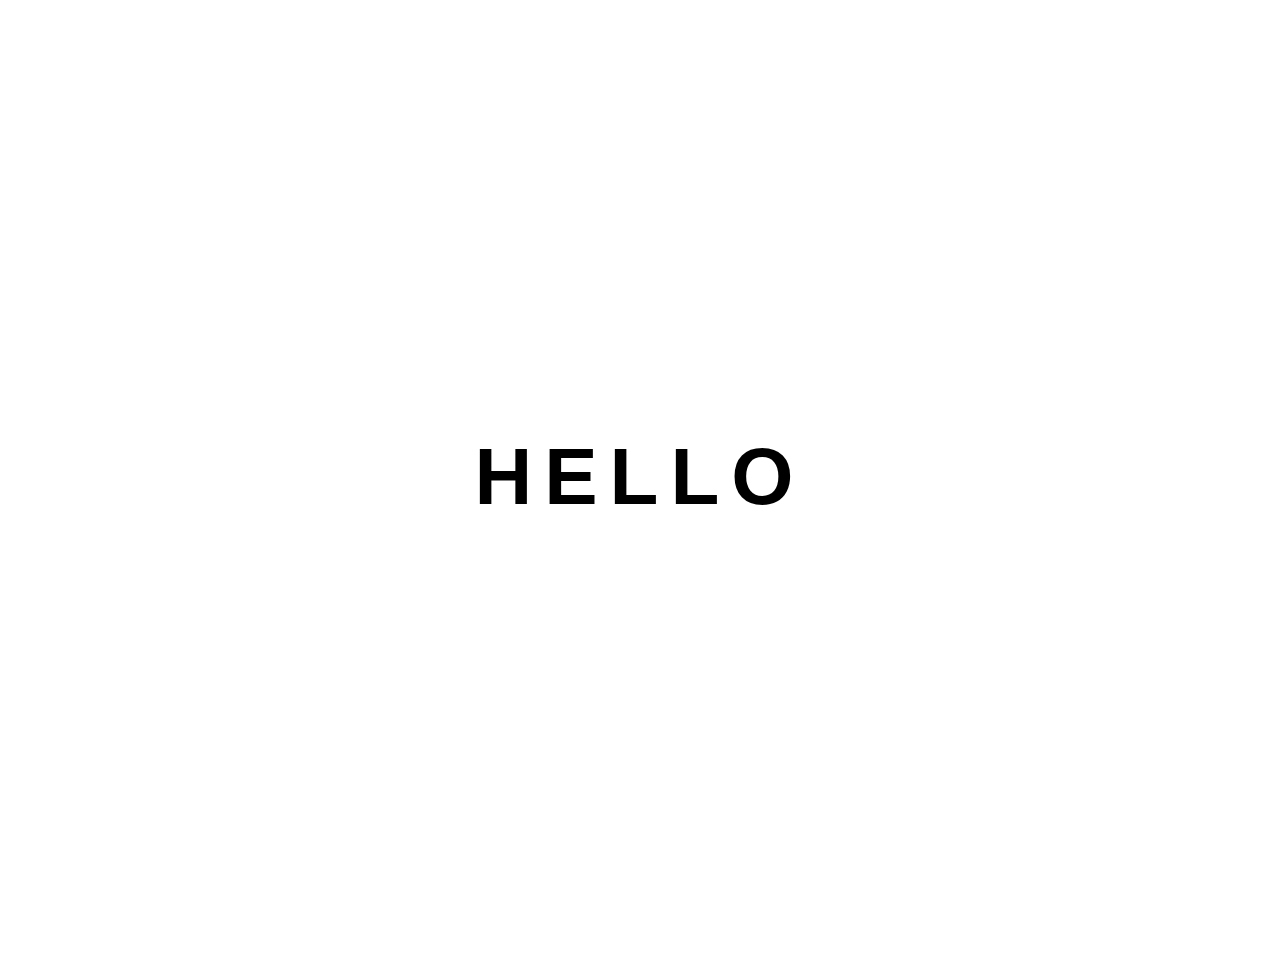
<file: Challenge-ChainingMultipleAnimation/index.html>
<!DOCTYPE html>
<html lang="en">
<head>
    <meta charset="UTF-8">
    <meta http-equiv="X-UA-Compatible" content="IE=edge">
    <meta name="viewport" content="width=device-width, initial-scale=1.0">
    <link rel="stylesheet" href="./style.css">
    <title>Document</title>
</head>
<body>
        <h2 class="wrap">            
            <div class='letter'>H</div>
            <div class='letter'>E</div>
            <div class='letter'>L</div>
            <div class='letter'>L</div>
            <div class='letter'>O</div>
      
        </h2>
 

    

</body>
</html>
</file>
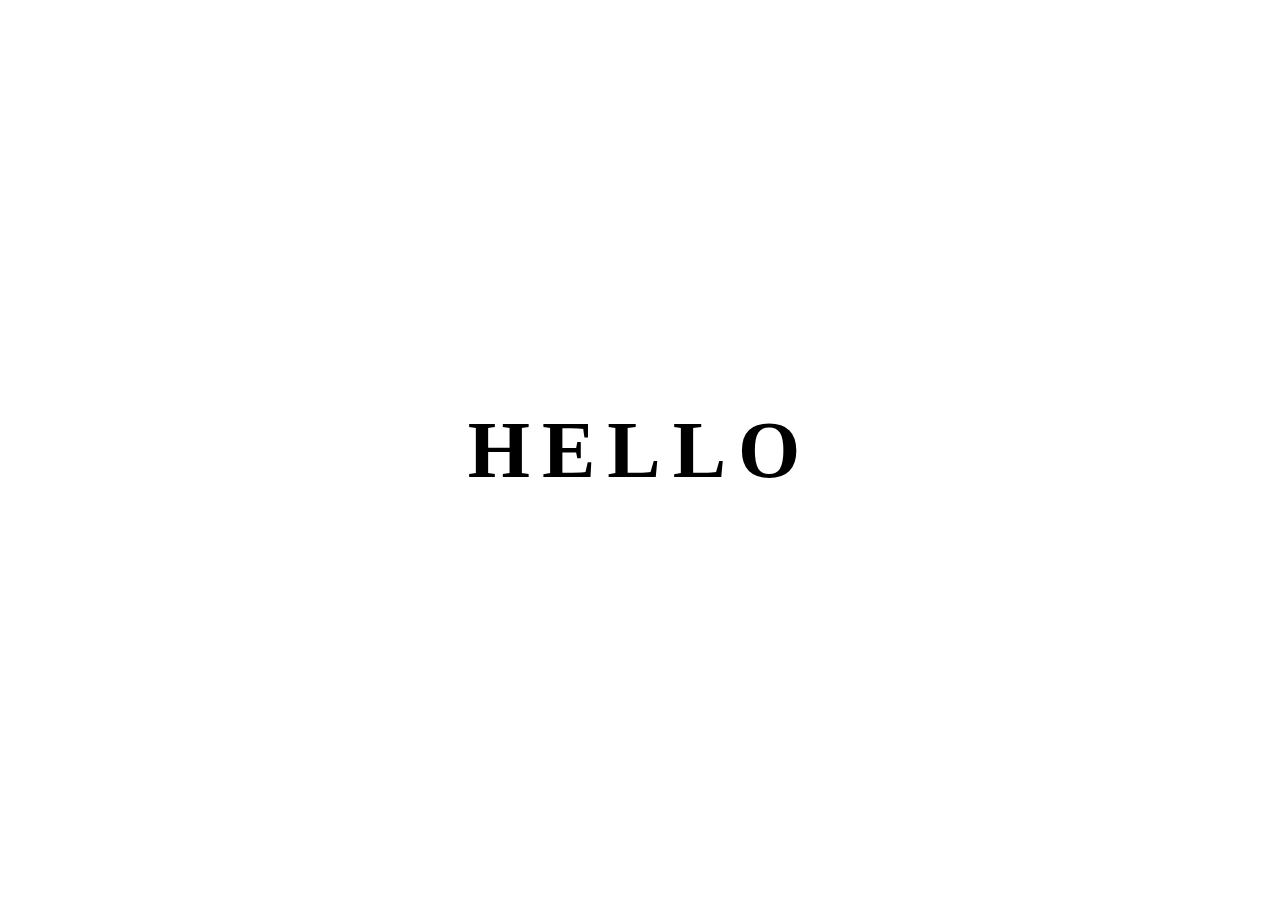
<file: Challenge-FlippingEffect/index.html>
<!DOCTYPE html>
<html lang="en">
<head>
    <meta charset="UTF-8">
    <meta http-equiv="X-UA-Compatible" content="IE=edge">
    <meta name="viewport" content="width=device-width, initial-scale=1.0">
    <link rel="stylesheet" href="./style.css">
    <title>Document</title>
</head>
<body>
        <h2 class="wrap">            
            <div class='letter'>H</div>
            <div class='letter'>E</div>
            <div class='letter'>L</div>
            <div class='letter'>L</div>
            <div class='letter'>O</div>
        </h2>
 

    

</body>
</html>
</file>
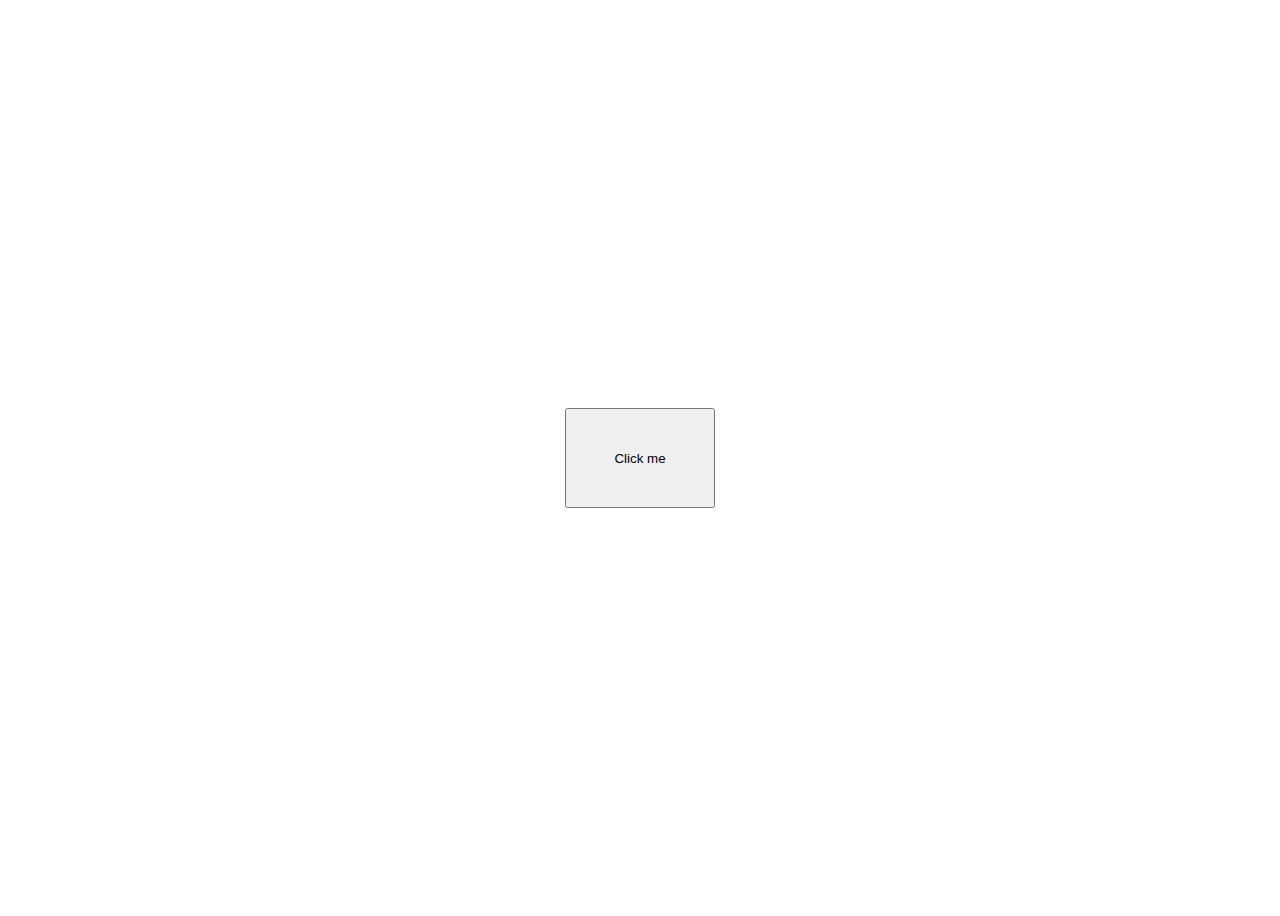
<file: Challenge-roundedButtonAnimation/index.html>
<!DOCTYPE html>
<html lang="en">
<head>
    <meta charset="UTF-8">
    <meta http-equiv="X-UA-Compatible" content="IE=edge">
    <meta name="viewport" content="width=device-width, initial-scale=1.0">
    <link rel="stylesheet" href="style.css">
    <title>Document</title>
</head>
<body>
    <div>
        <button class="clickMeButton">Click me</button>
    </div>
    
</body>
</html>
</file>
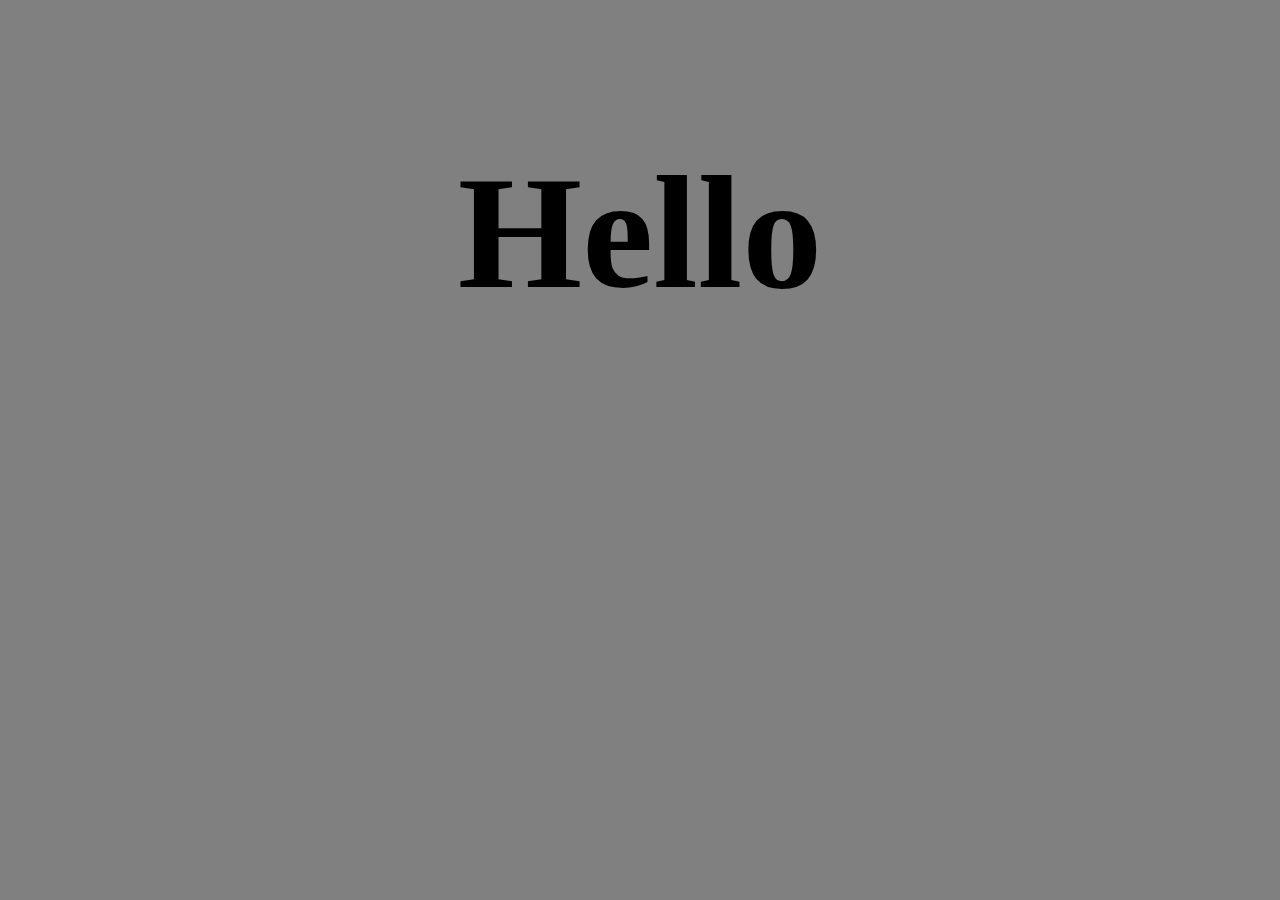
<file: Challenge-WiggleEffect/index.html>
<!DOCTYPE html>
<html lang="en">
<head>
    <meta charset="UTF-8">
    <meta http-equiv="X-UA-Compatible" content="IE=edge">
    <meta name="viewport" content="width=device-width, initial-scale=1.0">
    <link rel="stylesheet" href="./style.css">
    <title>Document</title>
</head>
<body>
    <div class="parent">
        <h2 class="wrap">Hello</h2>
    </div>

    

</body>
</html>
</file>
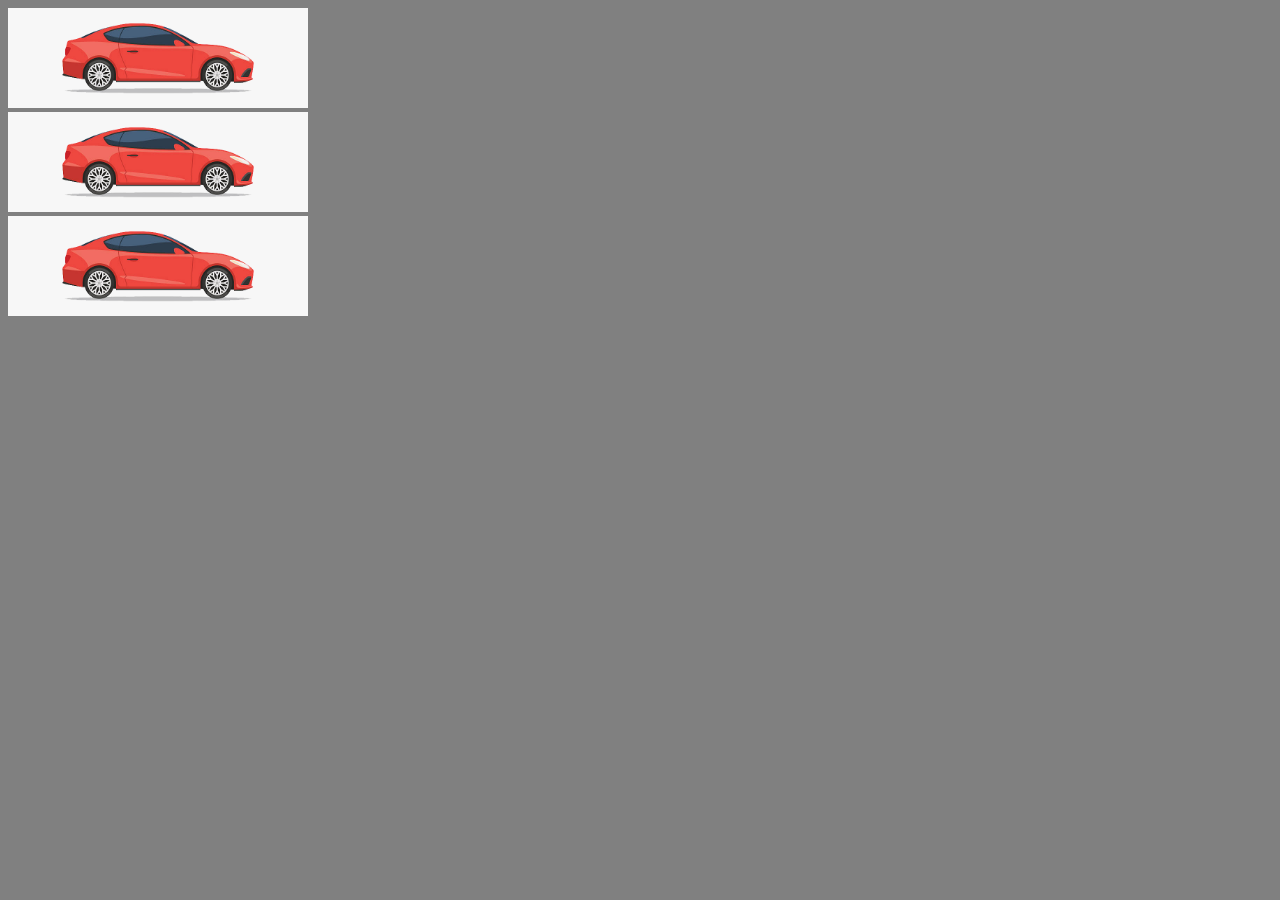
<file: KeyFrameExample1-animationFillMode/index.html>
<!DOCTYPE html>
<html lang="en">
<head>
    <meta charset="UTF-8">
    <meta http-equiv="X-UA-Compatible" content="IE=edge">
    <meta name="viewport" content="width=device-width, initial-scale=1.0">
    <link rel="stylesheet" href="./style.css">
    <title>Document</title>
</head>
<body>
 
    <div id="car1">
        <img src="../Asset/car.png" alt="Car" width="300" height="100">
    </div>

    
    <div id="car2">
        <img src="../Asset/car.png" alt="Car" width="300" height="100">
    </div>

    
    <div id="car3">
        <img src="../Asset/car.png" alt="Car" width="300" height="100">
    </div>

</body>
</html>
</file>
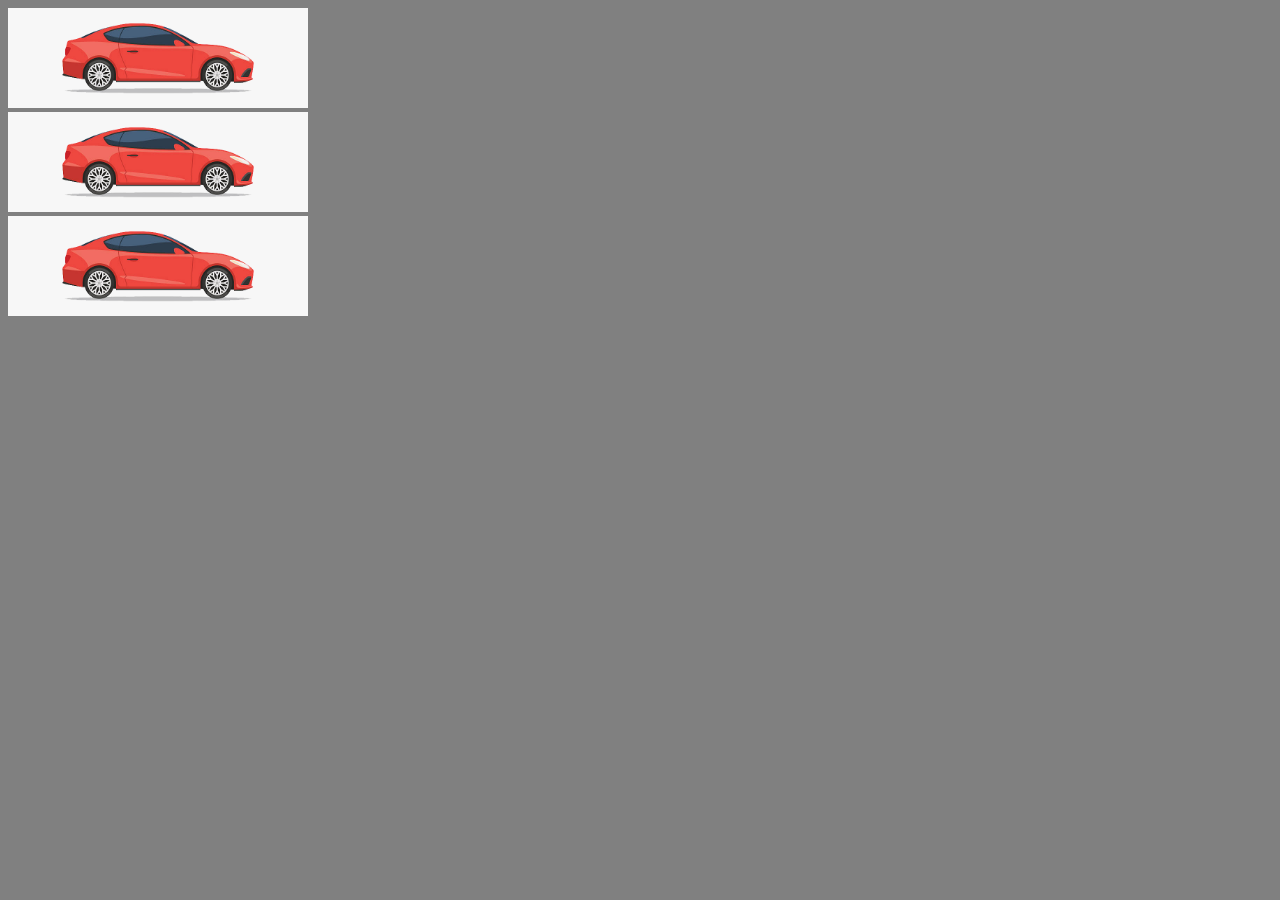
<file: KeyFrameExample2-animationDirection/index.html>
<!DOCTYPE html>
<html lang="en">
<head>
    <meta charset="UTF-8">
    <meta http-equiv="X-UA-Compatible" content="IE=edge">
    <meta name="viewport" content="width=device-width, initial-scale=1.0">
    <link rel="stylesheet" href="./style.css">
    <title>Document</title>
</head>
<body>

    <div id="car1">
        <img src="../Asset/car.png" alt="Car" width="300" height="100">
    </div>

    
    <div id="car2">
        <img src="../Asset/car.png" alt="Car" width="300" height="100">
    </div>

    
    <div id="car3">
        <img src="../Asset/car.png" alt="Car" width="300" height="100">
    </div>

</body>
</html>
</file>
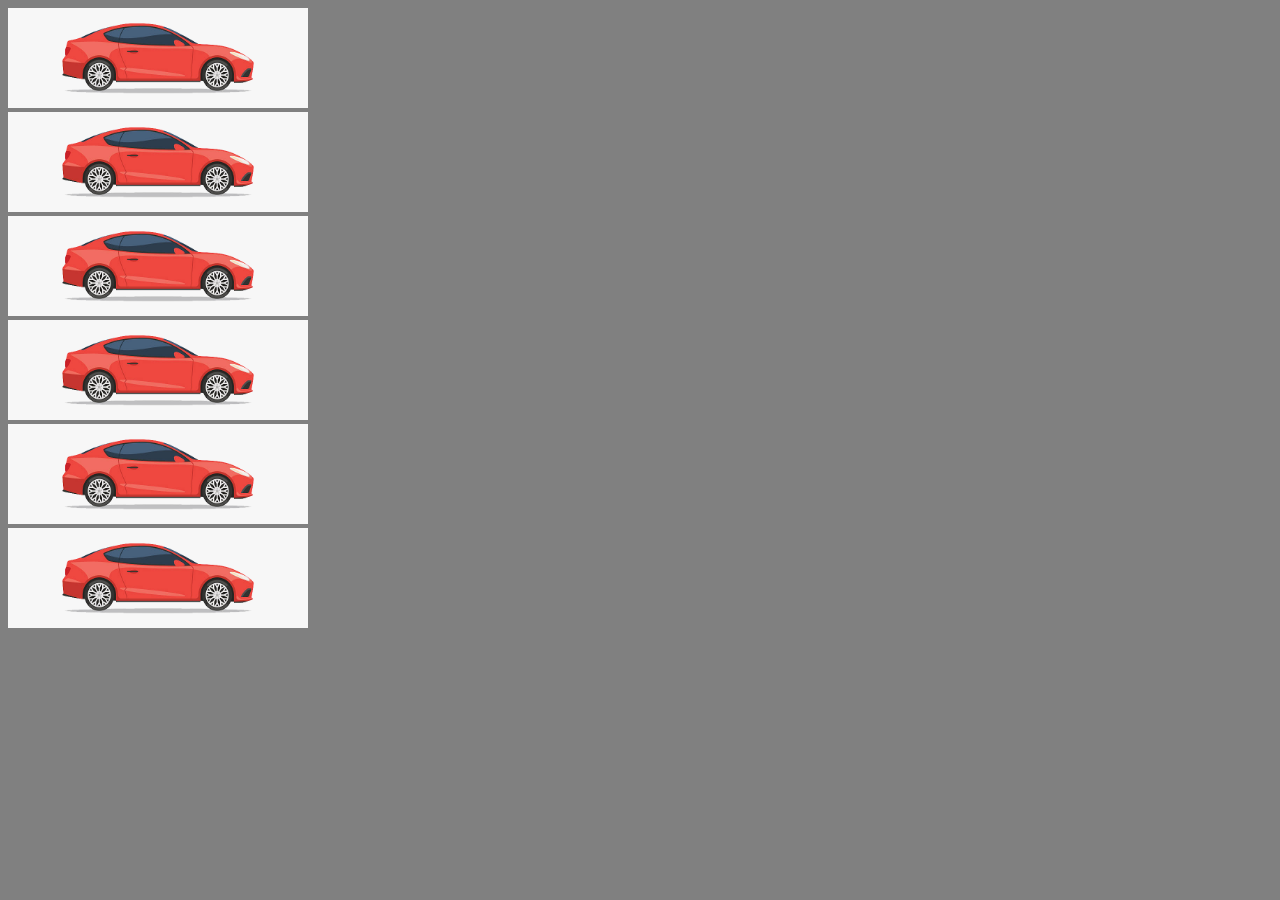
<file: KeyFrameExample3-easing/index.html>
<!DOCTYPE html>
<html lang="en">
<head>
    <meta charset="UTF-8">
    <meta http-equiv="X-UA-Compatible" content="IE=edge">
    <meta name="viewport" content="width=device-width, initial-scale=1.0">
    <link rel="stylesheet" href="./style.css">
    <title>Document</title>
</head>
<body>

    <div id="car1">
        <img src="../Asset/car.png" alt="Car" width="300" height="100">
    </div>

    
    <div id="car2">
        <img src="../Asset/car.png" alt="Car" width="300" height="100">
    </div>

    
    <div id="car3">
        <img src="../Asset/car.png" alt="Car" width="300" height="100">
    </div>

    <div id="car4">
        <img src="../Asset/car.png" alt="Car" width="300" height="100">
    </div>
    <div id="car5">
        <img src="../Asset/car.png" alt="Car" width="300" height="100">
    </div>

    <div id="car6">
        <img src="../Asset/car.png" alt="Car" width="300" height="100">
    </div>
</body>
</html>
</file>
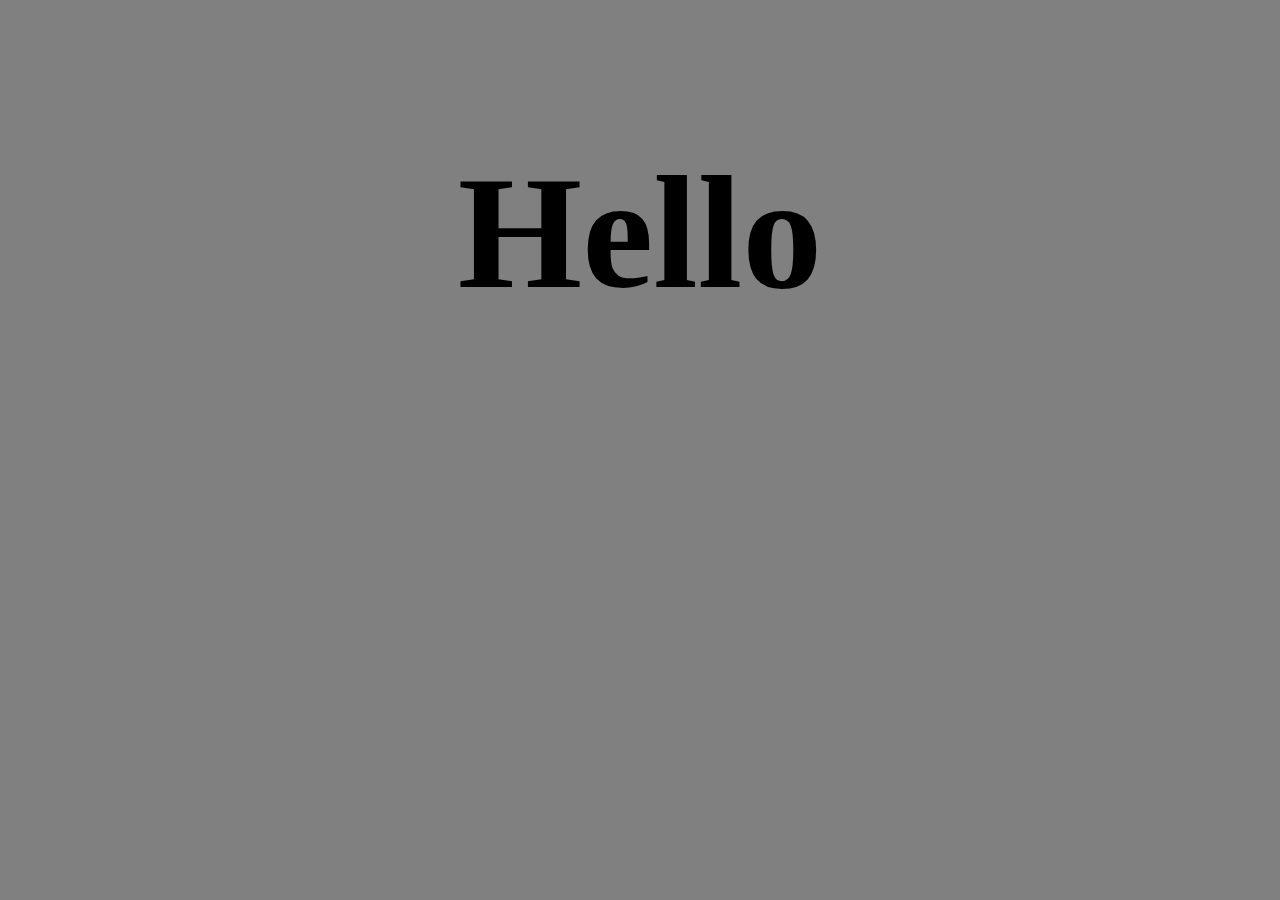
<file: KeyFrameExample4/index.html>
<!DOCTYPE html>
<html lang="en">
<head>
    <meta charset="UTF-8">
    <meta http-equiv="X-UA-Compatible" content="IE=edge">
    <meta name="viewport" content="width=device-width, initial-scale=1.0">
    <link rel="stylesheet" href="./style.css">
    <title>Document</title>
</head>
<body>

    <div class="parent">
        <h2 class="wrap">Hello</h2>
    </div>
    
</body>
</html>
</file>
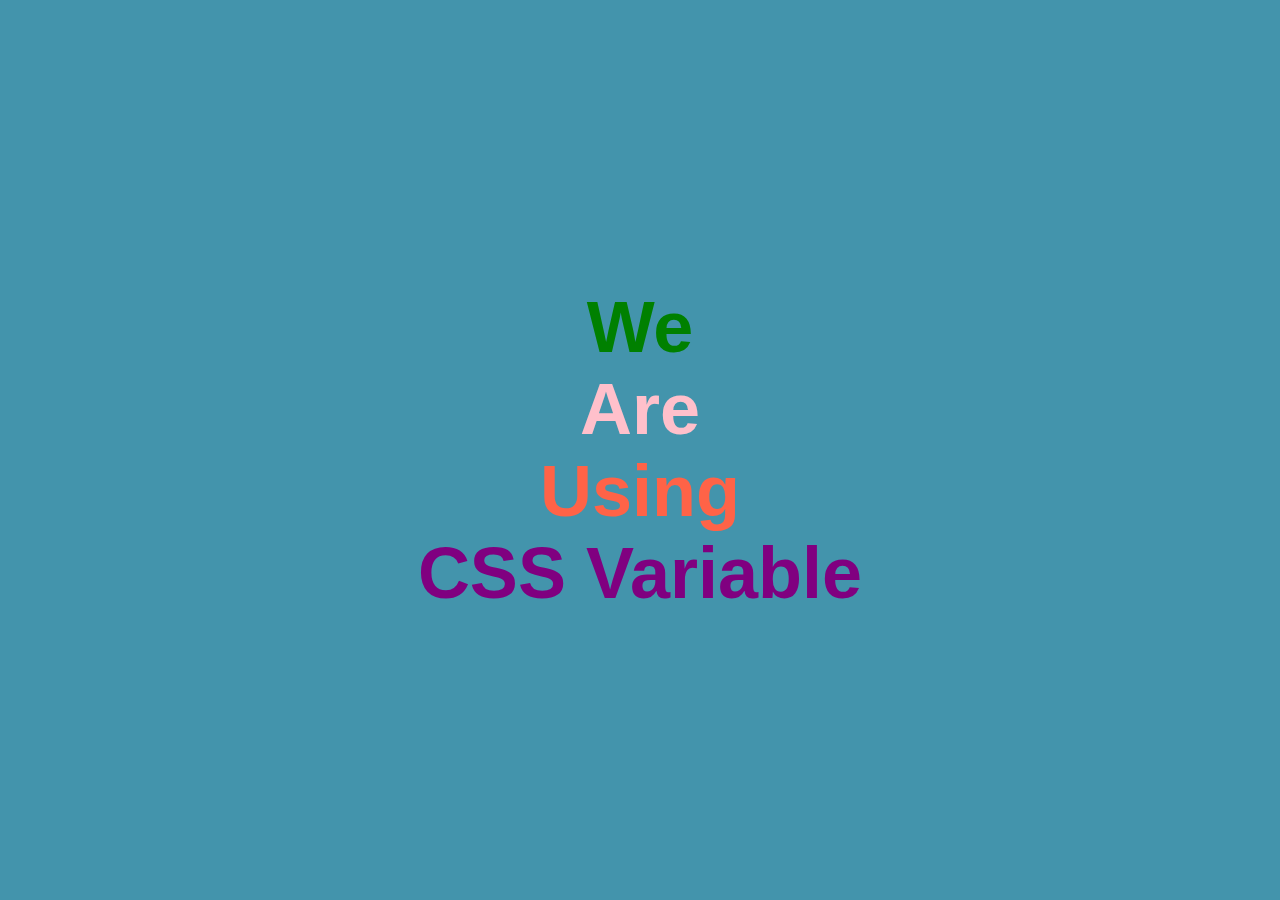
<file: KeyFrameExample5-CSSVariable/index.html>
<!DOCTYPE html>
<html lang="en">
<head>
    <meta charset="UTF-8">
    <meta http-equiv="X-UA-Compatible" content="IE=edge">
    <meta name="viewport" content="width=device-width, initial-scale=1.0">
    <link rel="stylesheet" href="./style.css">
    <title>Document</title>
</head>
<body>
        
    <div class='parent'>
        <h2>We</h2>
        <h2>Are</h2>
        <h2>Using</h2>
        <h2>CSS Variable</h2>
    </div>

    

</body>
</html>
</file>
<file: Challenge-ChainingMultipleAnimation/style.css>
@keyframes flipUp {
  from {
    transform: rotateX(90deg);
  }
  to {
    transform: rotateX(0deg);
    color: green;
  }
}

@keyframes flipDown {
  to {
    transform: rotateX(-180deg);
    color: skyblue;
  }
}

@keyframes rotateAgain {
  to {
    transform: rotateZ(-180deg);
    color: purple;
  }
}

@keyframes scaleO {
  50% {
    transform: scale(1.5);
  }
}

.wrap {
  font-size: 2rem;
  height: 100vh;
  display: flex;
  justify-content: center;
  align-items: center;
}

.letter {
  animation: flipUp 1s cubic-bezier(0.34, 1.56, 0.64, 1) both,
    flipDown 1s cubic-bezier(0.34, 1.56, 0.64, 1) 2.75s forwards,
    rotateAgain 1s cubic-bezier(0.34, 1.56, 0.64, 1) 5s forwards;
  transform-origin: 50% 70%;
  font-size: 2.5em;
  font-family: "Franklin Gothic Medium", "Arial Narrow", Arial, sans-serif;
}

.letter:nth-child(1) {
  margin-right: 0.15em;
  animation-delay: 0s, 2.75s, 5s;
}

.letter:nth-child(2) {
  margin-right: 0.15em;
  animation-delay: 0.2s, 2.95s, 5.2s;
}

.letter:nth-child(3) {
  margin-right: 0.15em;
  animation-delay: 0.4s, 3.15s, 5.4s;
}

.letter:nth-child(4) {
  margin-right: 0.15em;
  animation-delay: 0.6s, 3.35s, 5.6s;
}

.letter:nth-child(5) {
  margin-right: 0.15em;
  animation-delay: 0.8s, 3.55s, 5.8s;
  animation: flipUp 1s cubic-bezier(0.34, 1.56, 0.64, 1) 0.8s both,
    flipDown 1s cubic-bezier(0.34, 1.56, 0.64, 1) 3.55s forwards,
    rotateAgain 1s cubic-bezier(0.34, 1.56, 0.64, 1) 5.8s forwards,
    scaleO 1s cubic-bezier(0.34, 1.56, 0.64, 1) 7s forwards;
}
</file>
<file: Challenge-FlippingEffect/style.css>
* {
  margin: 0px;
  padding: 0px;
}

@keyframes flipUp {
  from {
    transform: rotateX(90deg);
  }
  to {
    transform: rotateX(0deg);
  }
}

.wrap {
  height: 100vh;
  display: flex;
  font-size: 5rem;
  justify-content: center;
  align-items: center;
}

.letter {
  animation: flipUp 2s cubic-bezier(0.34, 1.56, 0.64, 1) both;
  transform-origin: 50% 70%;
}

.letter:nth-child(1) {
  margin-right: 0.15em;
  animation-delay: 0.1s;
}

.letter:nth-child(2) {
  margin-right: 0.15em;
  animation-delay: 0.2s;
}

.letter:nth-child(3) {
  margin-right: 0.15em;
  animation-delay: 0.4s;
}

.letter:nth-child(4) {
  margin-right: 0.15em;
  animation-delay: 0.6s;
}

.letter:nth-child(5) {
  margin-right: 0.15em;
  animation-delay: 0.8s;
}
</file>
<file: Challenge-roundedButtonAnimation/style.css>
body {
  display: flex;
  justify-content: center;
  height: 100vh;
  align-items: center;
}

button {
  width: 150px;
  height: 100px;
  transition: background 0.3s ease-in, transform 0.2s 0.1s ease-in-out,
    border-radius 0.3s ease-in;
}

button:hover {
  transform: scale(1.3);
  background: red;
  color: wheat;
  border-radius: 20px;
}
</file>
<file: Challenge-WiggleEffect/style.css>
*{
    background-color: grey;
}

.parent{
    
    display: grid;
    grid-template-columns: 100%;
    
    justify-items: center;

}



@keyframes wiggle{

    50%{
       transform: translateX(10px) rotate(5deg);
    }
    0%,100%{
        transform: translateX(-10px) rotate(-5deg);
     }

}

.wrap{
    
    font-size: 10rem;
    transform-origin: 50% 0%;;
    animation: wiggle 0.6s infinite;
}
</file>
<file: KeyFrameExample1-animationFillMode/style.css>
* {
  background-color: grey;
}

@keyframes CarDrives {
  0% {
    transform: translateX(0);
  }
  100% {
    transform: translateX(900px);
  }
}

#car1 {
  animation-name: CarDrives;
  animation-duration: 2s;
  animation-delay: 2s;
  animation-fill-mode: backwards;
}

#car2 {
  animation-name: CarDrives;
  animation-duration: 2s;
  animation-delay: 2s;
  animation-fill-mode: forwards;
}

#car3 {
  animation-name: CarDrives;
  animation-duration: 2s;
  animation-delay: 2s;
  animation-fill-mode: both;
}
</file>
<file: KeyFrameExample2-animationDirection/style.css>
* {
  background-color: grey;
}

@keyframes CarDrives {
  100% {
    transform: translateX(900px);
  }
}

#car1 {
  animation-name: CarDrives;
  animation-duration: 2s;
  animation-delay: 0.5s;
  animation-iteration-count: 3;
  animation-direction: reverse;
}

#car2 {
  animation-name: CarDrives;
  animation-duration: 2s;
  animation-delay: 0.5s;
  animation-fill-mode: backwards;
  animation-iteration-count: 3;
  animation-direction: alternate;
}

#car3 {
  animation-name: CarDrives;
  animation-duration: 2s;
  animation-delay: 0.5s;
  animation-fill-mode: forwards;
  animation-iteration-count: 3;
  animation-direction: alternate-reverse;
}
</file>
<file: KeyFrameExample3-easing/style.css>
*{
    background-color: grey;
}

@keyframes CarDrives{
    
    100%{transform : translateX(900px);}
}

#car1{
    animation-name: CarDrives;
    animation-duration: 2s;
    animation-delay: 2s;
    animation-fill-mode: both;
    animation-timing-function: linear;
    
}

#car2{
    animation-name: CarDrives;
    animation-duration: 2s;
    animation-delay: 2s;
    animation-fill-mode: both;
    animation-timing-function: ease-in;
 
}


#car3{
    animation-name: CarDrives;
    animation-duration: 2s;
    animation-delay: 2s;
    animation-fill-mode: both;
    animation-timing-function: ease-out;
}

#car4{
    animation-name: CarDrives;
    animation-duration: 2s;
    animation-delay: 2s;
    animation-fill-mode: both;
    animation-timing-function: ease-in-out;
}


#car5{
    animation-name: CarDrives;
    animation-duration: 2s;
    animation-delay: 2s;
    animation-fill-mode: both;
    animation-timing-function: ease;
}


#car6{
    animation-name: CarDrives;
    animation-duration: 2s;
    animation-delay: 2s;
    animation-fill-mode: both;
    animation-timing-function: cubic-bezier(0.34 , 1.56 , 0.64 , 1);
}
</file>
<file: KeyFrameExample4/style.css>
*{
    background-color: grey;
}


.parent{
    
    display: grid;
    grid-template-columns: 100%;
    
    justify-items: center;

}

@keyframes typing{
    0%{
        width:0px;
    }
    100%{
        width:100%;
    }
}

@keyframes blinking{
    0% ,100%{
        border-color : transparent;
    }
    50%{
        border-color : Red;
    }
}

.wrap{
    font-size: 10rem;

    animation: typing 1s steps(14),
    blinking 0.5s step(1) infinite;

}
</file>
<file: KeyFrameExample5-CSSVariable/style.css>
:root{
    --dist: 0%;
    --scale:1.1;
    --deg:10deg;
    --dur : 1s;
    --ease : linear;
    --delay : 0s;
}

*{
    margin:0%;
    padding: 0%;
}

.parent{
    background-color: #4394AC;
    display: grid;
    grid-template-columns: 100%;   
    height: 100vh;
    justify-items: center;
    align-content: center;
    font-family: sans-serif;
    font-size: 3em;    
}

@keyframes moveIn{
    0%{
        transform: translateX(-1500px) scale(0.5) rotate(0);
    }
    100%{
        transform: translateX(var(--dist)) scale(var(--scale)) rotate(var(--deg));
    }
}

h2{
    animation: moveIn var(--dur) var(--delay) var(--ease) both;
}

h2:nth-child(1){
    --scale:1;
    --dist:80%;
    --deg:-5deg;
    color: green;
}

h2:nth-child(2){
   
    --dist:0%;
    --deg: 5deg;
    color:pink;
}

h2:nth-child(3){
    --scale:1.2;
    --dist:80%;
    --deg: -5deg;
    color:tomato;
}

h2:nth-child(4){
    --scale:0.9;
   color:purple;
}
</file>
